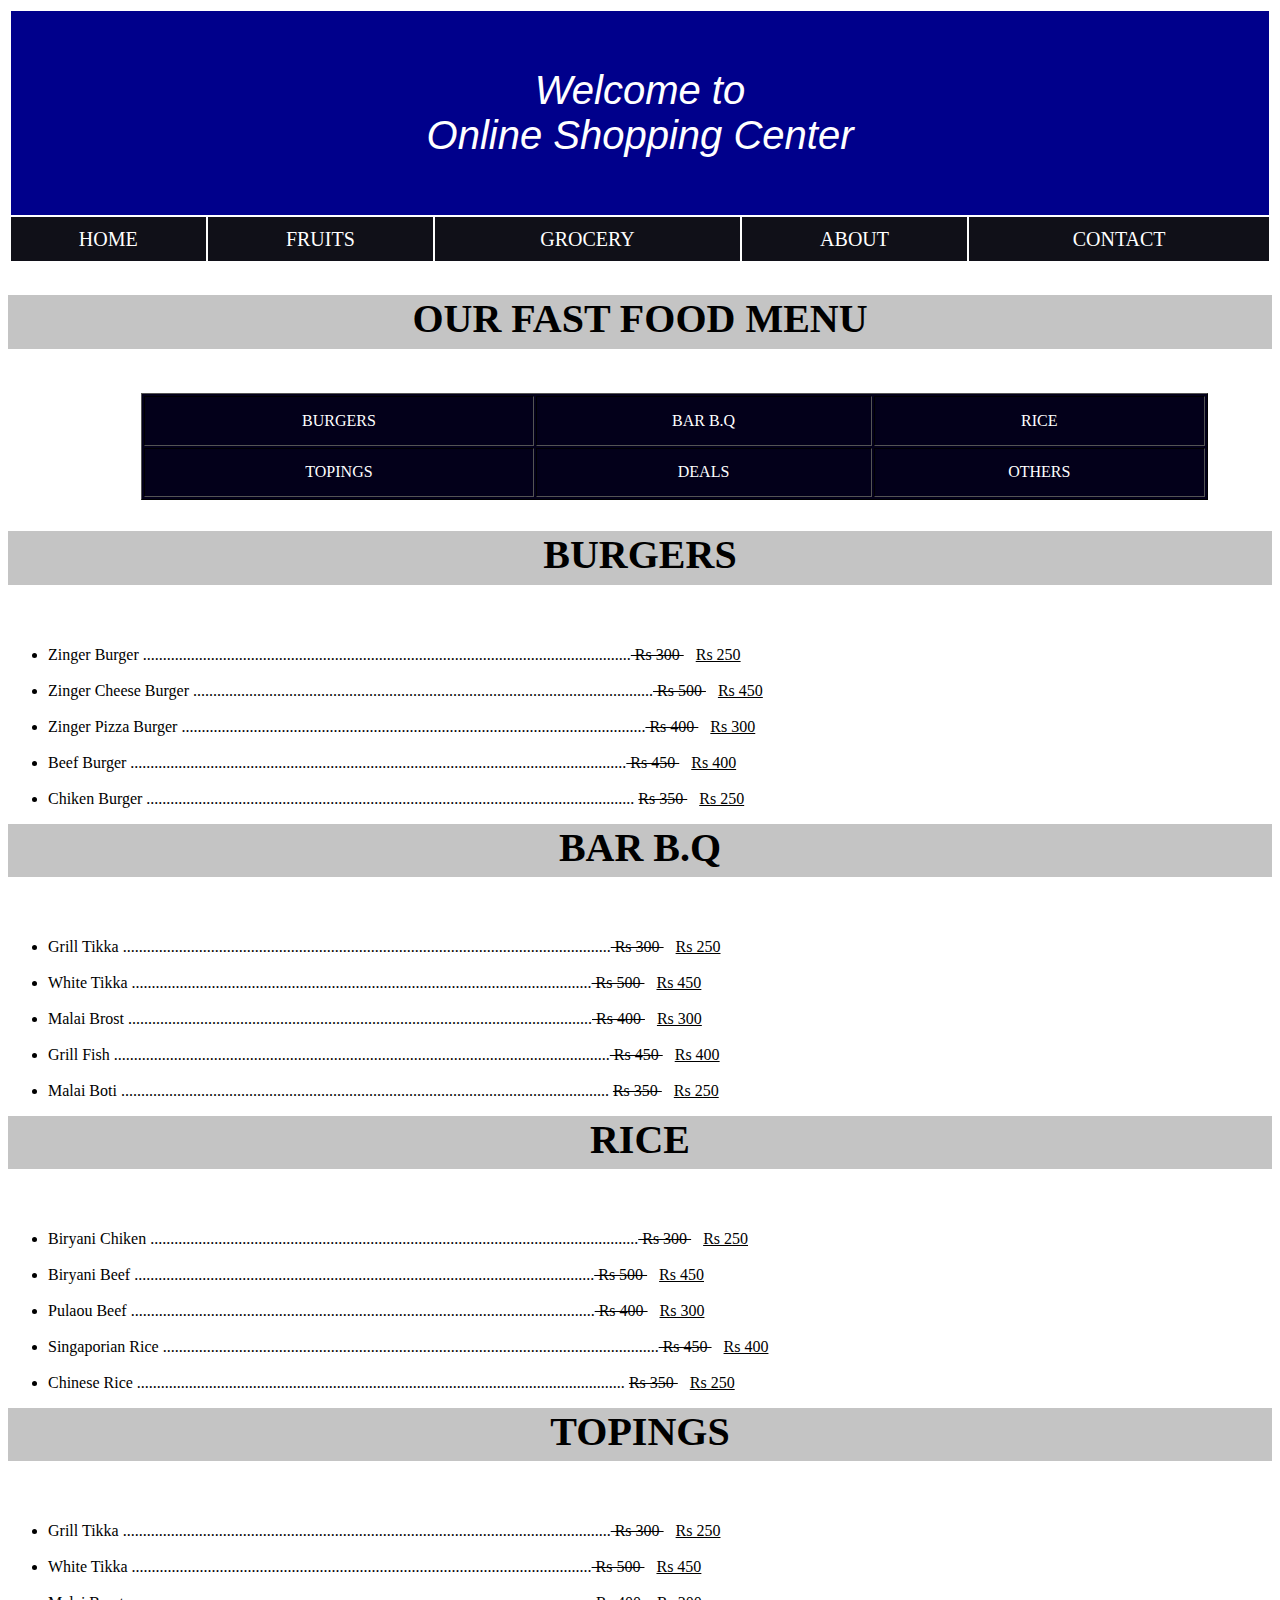
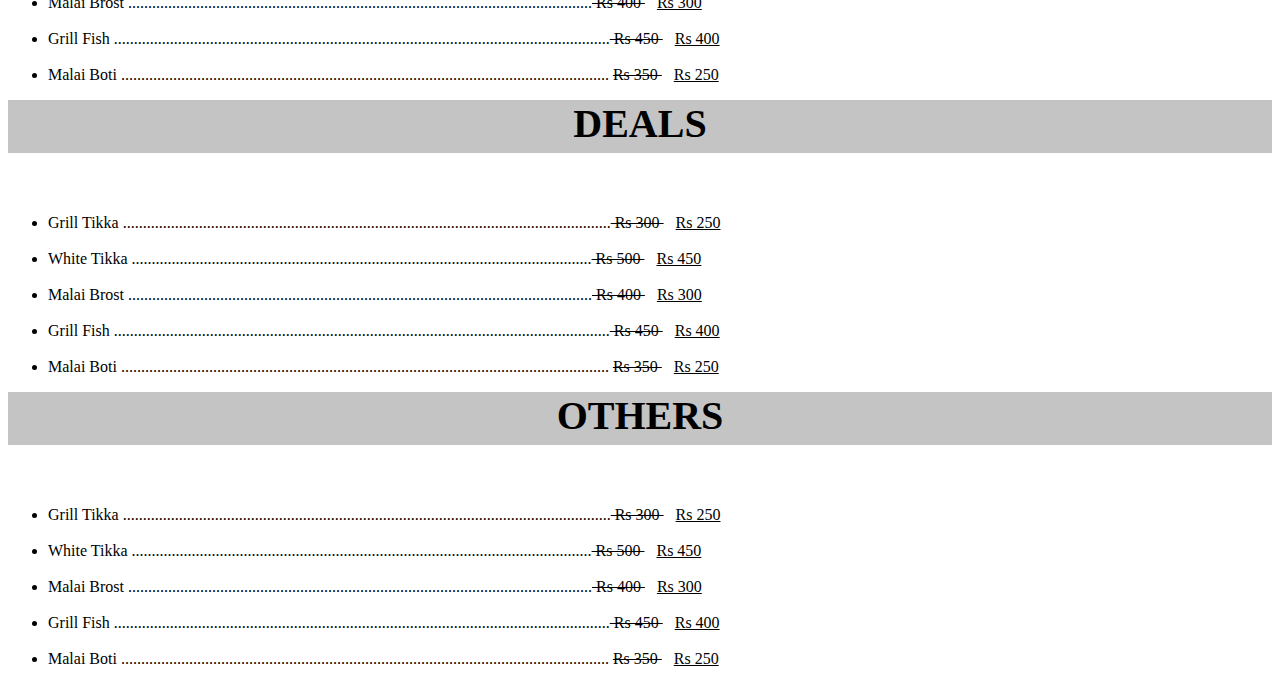
<file: index.html>
<!DOCTYPE html>
<html lang="en">
<head>
    <meta charset="UTF-8">
    <meta name="viewport" content="width=device-width, initial-scale=1.0">
    <title>Online Shopping - Home </title>
    <link rel="stylesheet" href="style.css">
</head>
<body>

  
    <table class="table01" border="1">
        <tr>
            <td colspan="5" class="mainheading">Welcome to <br>Online Shopping Center</td>  
        </tr>   
        <tr>
            <td class="row1"><a href="./index.html"  style="color: white; text-decoration: none;">HOME</a></td>
            <td class="row1"><a href="./Fruits/index.html"  style="color: white; text-decoration: none;">FRUITS</a></td>
            <td class="row1"><a href="./Grocery/index.html"  style="color: white; text-decoration: none;">GROCERY</a></td>
            <td class="row1"><a href="./About/index.html"  style="color: white; text-decoration: none;">ABOUT</a></td>
            <td class="row1"><a href="./Contact/index.html"  style="color: white; text-decoration: none;">CONTACT</a></td>  
        </tr>
    </table>

    <br>
    <h1 class="OFF">OUR FAST FOOD MENU</h1>
    <br>

    <table class="itemtable" border="1">
        <tr>
            <td class="item01"><a href="#burgers" style="color: white; text-decoration: none;">BURGERS</a></td>
            <td class="item01"><a href="#BarB.Q" style="color: white; text-decoration: none;">BAR B.Q</a></td>
            <td class="item01"><a href="#Rice" style="color: white; text-decoration: none;">RICE</a></td>
        </tr>
        <tr>
            <td class="item01"><a href="#Topings" style="color: white; text-decoration: none;">TOPINGS</a></td>
            <td class="item01"><a href="#Deals" style="color: white; text-decoration: none;">DEALS</a></td>
            <td class="item01"><a href="#Others" style="color: white; text-decoration: none;">OTHERS</a></td>
        </tr>
    </table>

    <br>
    <h1 class="OFF" id="burgers">BURGERS</h1>
    <br>

    <ul>
        <li>Zinger Burger ..........................................................................................................................<del> Rs 300 </del> &nbsp;&nbsp; <ins>Rs 250</ins>  </li>
        <br>
        <li>Zinger Cheese Burger ...................................................................................................................<del> Rs 500 </del> &nbsp;&nbsp; <ins>Rs 450</ins>  </li>
        <br>
        <li>Zinger Pizza Burger ....................................................................................................................<del> Rs 400 </del> &nbsp;&nbsp; <ins>Rs 300</ins>  </li>
        <br>
        <li>Beef Burger ............................................................................................................................<del> Rs 450 </del> &nbsp;&nbsp; <ins>Rs 400</ins>  </li>
        <br>
        <li>Chiken Burger ..........................................................................................................................    <del> Rs 350 </del> &nbsp;&nbsp; <ins>Rs 250</ins>  </li>
        
    </ul>
    <h1 class="OFF" id="BarB.Q">BAR B.Q</h1>
    <br>

    <ul>
        <li>Grill Tikka ..........................................................................................................................<del> Rs 300 </del> &nbsp;&nbsp; <ins>Rs 250</ins>  </li>
        <br>
        <li>White Tikka ...................................................................................................................<del> Rs 500 </del> &nbsp;&nbsp; <ins>Rs 450</ins>  </li>
        <br>
        <li>Malai Brost ....................................................................................................................<del> Rs 400 </del> &nbsp;&nbsp; <ins>Rs 300</ins>  </li>
        <br>
        <li>Grill Fish ............................................................................................................................<del> Rs 450 </del> &nbsp;&nbsp; <ins>Rs 400</ins>  </li>
        <br>
        <li>Malai Boti ..........................................................................................................................    <del> Rs 350 </del> &nbsp;&nbsp; <ins>Rs 250</ins>  </li>
        
    </ul>

    <h1 class="OFF" id="Rice">RICE</h1>
    <br>

    <ul>
        <li>Biryani Chiken ..........................................................................................................................<del> Rs 300 </del> &nbsp;&nbsp; <ins>Rs 250</ins>  </li>
        <br>
        <li>Biryani Beef ...................................................................................................................<del> Rs 500 </del> &nbsp;&nbsp; <ins>Rs 450</ins>  </li>
        <br>
        <li>Pulaou Beef ....................................................................................................................<del> Rs 400 </del> &nbsp;&nbsp; <ins>Rs 300</ins>  </li>
        <br>
        <li>Singaporian Rice ............................................................................................................................<del> Rs 450 </del> &nbsp;&nbsp; <ins>Rs 400</ins>  </li>
        <br>
        <li>Chinese Rice ..........................................................................................................................    <del> Rs 350 </del> &nbsp;&nbsp; <ins>Rs 250</ins>  </li>
        
    </ul>

    <h1 class="OFF" id="Topings">TOPINGS</h1>
    <br>

    <ul>
        <li>Grill Tikka ..........................................................................................................................<del> Rs 300 </del> &nbsp;&nbsp; <ins>Rs 250</ins>  </li>
        <br>
        <li>White Tikka ...................................................................................................................<del> Rs 500 </del> &nbsp;&nbsp; <ins>Rs 450</ins>  </li>
        <br>
        <li>Malai Brost ....................................................................................................................<del> Rs 400 </del> &nbsp;&nbsp; <ins>Rs 300</ins>  </li>
        <br>
        <li>Grill Fish ............................................................................................................................<del> Rs 450 </del> &nbsp;&nbsp; <ins>Rs 400</ins>  </li>
        <br>
        <li>Malai Boti ..........................................................................................................................    <del> Rs 350 </del> &nbsp;&nbsp; <ins>Rs 250</ins>  </li>
        
    </ul>
    <h1 class="OFF" id="Deals">DEALS</h1>
    <br>

    <ul>
        <li>Grill Tikka ..........................................................................................................................<del> Rs 300 </del> &nbsp;&nbsp; <ins>Rs 250</ins>  </li>
        <br>
        <li>White Tikka ...................................................................................................................<del> Rs 500 </del> &nbsp;&nbsp; <ins>Rs 450</ins>  </li>
        <br>
        <li>Malai Brost ....................................................................................................................<del> Rs 400 </del> &nbsp;&nbsp; <ins>Rs 300</ins>  </li>
        <br>
        <li>Grill Fish ............................................................................................................................<del> Rs 450 </del> &nbsp;&nbsp; <ins>Rs 400</ins>  </li>
        <br>
        <li>Malai Boti ..........................................................................................................................    <del> Rs 350 </del> &nbsp;&nbsp; <ins>Rs 250</ins>  </li>
        
    </ul>

    <h1 class="OFF" id="Others">OTHERS</h1>
    <br>

    <ul>
        <li>Grill Tikka ..........................................................................................................................<del> Rs 300 </del> &nbsp;&nbsp; <ins>Rs 250</ins>  </li>
        <br>
        <li>White Tikka ...................................................................................................................<del> Rs 500 </del> &nbsp;&nbsp; <ins>Rs 450</ins>  </li>
        <br>
        <li>Malai Brost ....................................................................................................................<del> Rs 400 </del> &nbsp;&nbsp; <ins>Rs 300</ins>  </li>
        <br>
        <li>Grill Fish ............................................................................................................................<del> Rs 450 </del> &nbsp;&nbsp; <ins>Rs 400</ins>  </li>
        <br>
        <li>Malai Boti ..........................................................................................................................    <del> Rs 350 </del> &nbsp;&nbsp; <ins>Rs 250</ins>  </li>
        
    </ul>


    
</body>
</html>
</file>
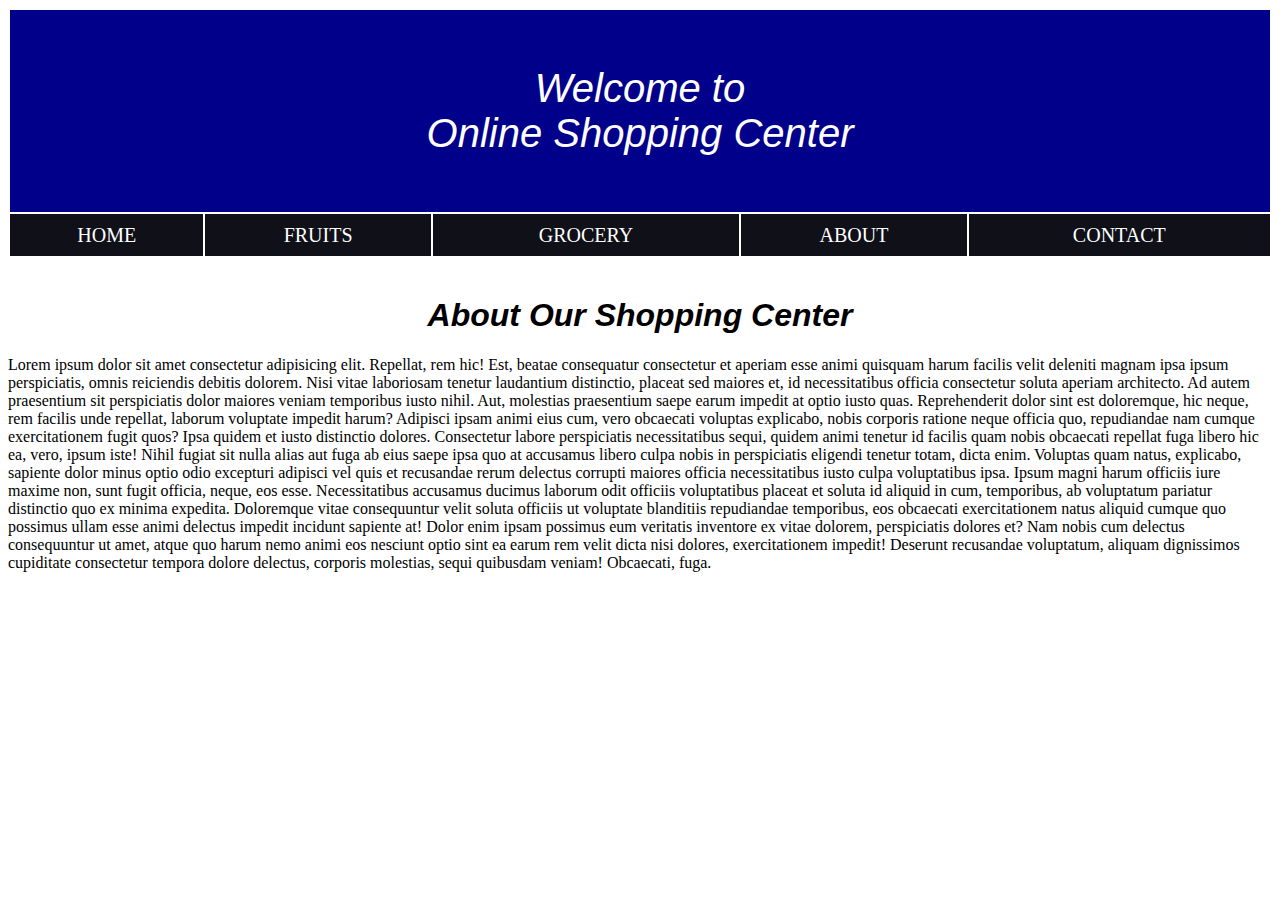
<file: About/index.html>
<!DOCTYPE html>
<html lang="en">
<head>
    <meta charset="UTF-8">
    <meta name="viewport" content="width=device-width, initial-scale=1.0">
    <title>Online Shopping - ABOUT </title>
    <link rel="stylesheet" href="../style.css">
</head>
<body>

  
    <table class="table01" >
        <tr>
            <td colspan="5" class="mainheading">Welcome to <br>Online Shopping Center</td>
            
            
        </tr>   
        <tr>
            <td class="row1"><a href="../index.html" style="color: white; text-decoration: none;">HOME</a></td>
            <td class="row1"><a href="../Fruits/index.html" style="color: white; text-decoration: none;">FRUITS</a></td>
            <td class="row1"><a href="../Grocery/index.html" style="color: white; text-decoration: none;">GROCERY</a></td>
            <td class="row1"><a href="../About/index.html" style="color: white; text-decoration: none;">ABOUT</a></td>
            <td class="row1"><a href="../Contact/index.html" style="color: white; text-decoration: none;">CONTACT</a></td>
            
        </tr>
    </table>

    <br>

    
     
    
  <h1 class="Aboutcenter"> About Our Shopping Center</h1>
  <p>Lorem ipsum dolor sit amet consectetur adipisicing elit. Repellat, rem hic! Est, beatae consequatur consectetur et aperiam esse animi quisquam harum facilis velit deleniti magnam ipsa ipsum perspiciatis, omnis reiciendis debitis dolorem. Nisi vitae laboriosam tenetur laudantium distinctio, placeat sed maiores et, id necessitatibus officia consectetur soluta aperiam architecto. Ad autem praesentium sit perspiciatis dolor maiores veniam temporibus iusto nihil. Aut, molestias praesentium saepe earum impedit at optio iusto quas. Reprehenderit dolor sint est doloremque, hic neque, rem facilis unde repellat, laborum voluptate impedit harum? Adipisci ipsam animi eius cum, vero obcaecati voluptas explicabo, nobis corporis ratione neque officia quo, repudiandae nam cumque exercitationem fugit quos? Ipsa quidem et iusto distinctio dolores. Consectetur labore perspiciatis necessitatibus sequi, quidem animi tenetur id facilis quam nobis obcaecati repellat fuga libero hic ea, vero, ipsum iste! Nihil fugiat sit nulla alias aut fuga ab eius saepe ipsa quo at accusamus libero culpa nobis in perspiciatis eligendi tenetur totam, dicta enim. Voluptas quam natus, explicabo, sapiente dolor minus optio odio excepturi adipisci vel quis et recusandae rerum delectus corrupti maiores officia necessitatibus iusto culpa voluptatibus ipsa. Ipsum magni harum officiis iure maxime non, sunt fugit officia, neque, eos esse. Necessitatibus accusamus ducimus laborum odit officiis voluptatibus placeat et soluta id aliquid in cum, temporibus, ab voluptatum pariatur distinctio quo ex minima expedita. Doloremque vitae consequuntur velit soluta officiis ut voluptate blanditiis repudiandae temporibus, eos obcaecati exercitationem natus aliquid cumque quo possimus ullam esse animi delectus impedit incidunt sapiente at! Dolor enim ipsam possimus eum veritatis inventore ex vitae dolorem, perspiciatis dolores et? Nam nobis cum delectus consequuntur ut amet, atque quo harum nemo animi eos nesciunt optio sint ea earum rem velit dicta nisi dolores, exercitationem impedit! Deserunt recusandae voluptatum, aliquam dignissimos cupiditate consectetur tempora dolore delectus, corporis molestias, sequi quibusdam veniam! Obcaecati, fuga.</p>

    


    
</body>
</html>
</file>
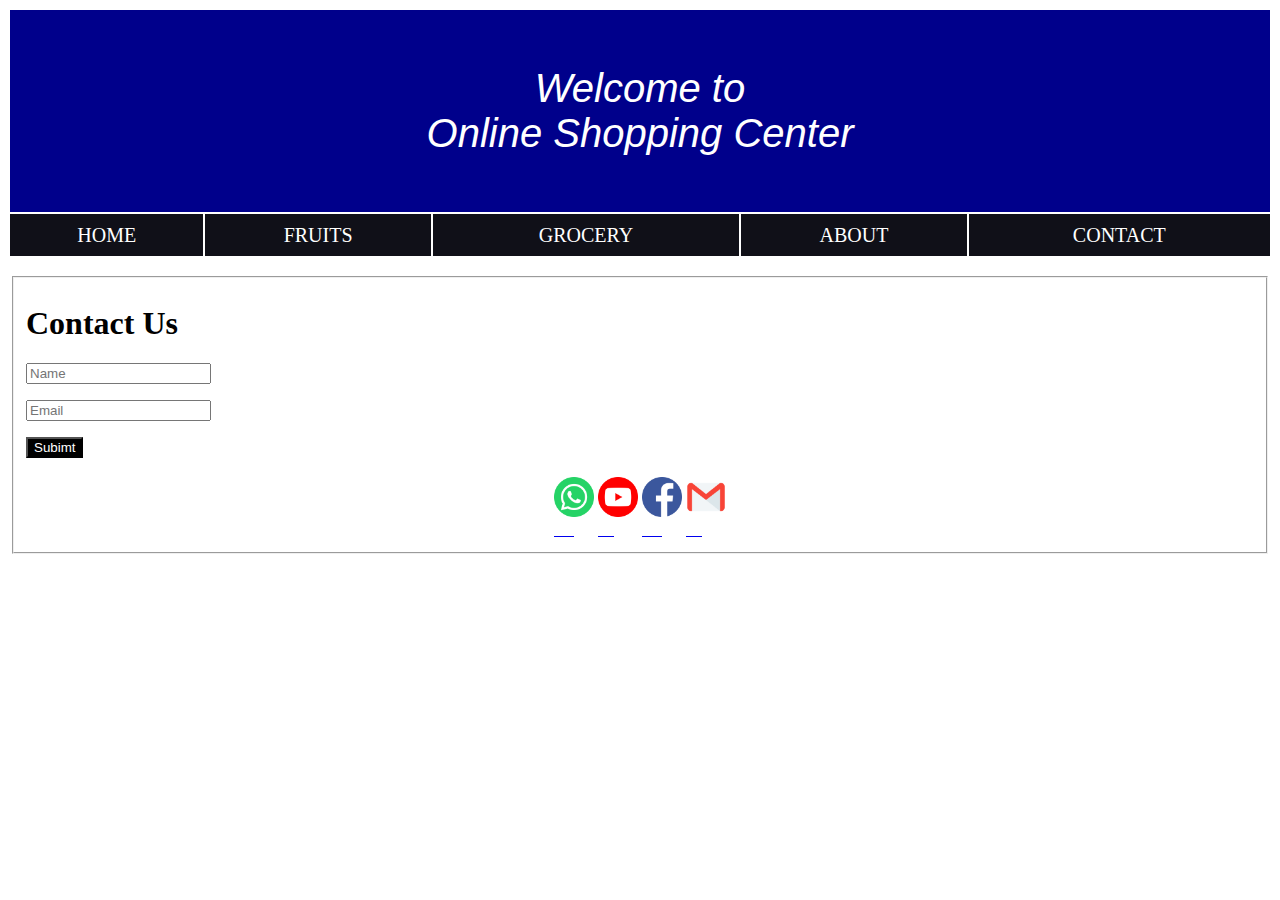
<file: Contact/index.html>
<!DOCTYPE html>
<html lang="en">

<head>
    <meta charset="UTF-8">
    <meta name="viewport" content="width=device-width, initial-scale=1.0">
    <title>Online Shopping - CONTACT </title>
    <link rel="stylesheet" href="../style.css">
</head>

<body>


    <table class="table01">
        <tr>
            <td colspan="5" class="mainheading">Welcome to <br>Online Shopping Center</td>


        </tr>
        <tr>
            <td class="row1"><a href="../index.html" style="color: white; text-decoration: none;">HOME</a></td>
            <td class="row1"><a href="../Fruits/index.html" style="color: white; text-decoration: none;">FRUITS</a></td>
            <td class="row1"><a href="../Grocery/index.html" style="color: white; text-decoration: none;">GROCERY</a>
            </td>
            <td class="row1"><a href="../About/index.html" style="color: white; text-decoration: none;">ABOUT</a></td>
            <td class="row1"><a href="../Contact/index.html" style="color: white; text-decoration: none;">CONTACT</a>
            </td>

        </tr>
    </table>

    <br>

    <div style="height: 10px; border: rgb(128, 0, 0);">
        <form action="https://example.com/">
            <legend>

                <fieldset>
                    <h1>Contact Us</h1>

                    <p><input type="text" placeholder="Name"></p>
                    <p><input type="email" placeholder="Email"></p>

                    <p><input type="submit" value="Subimt" style="color: white; background-color: black;"></p>


                    <table align="Center">
                        <tr>

                            <td class="icontd"><a href="https://wa.me/qr/KUDCRHHNCZFKI1"> <img src="../icons/3225179_app_logo_media_popular_social_icon.png" alt="whatsapp icon" width="40px">  &nbsp;&nbsp; &nbsp;&nbsp; </a></td>
                            <td class="icontd"><a href="https://www.youtube.com/"> <img src="../icons/3225180_app_logo_media_popular_social_icon.png" alt="icon" width="40px"> &nbsp;&nbsp;&nbsp;&nbsp; </a></td>
                            <td class="icontd"><a href="https://m.facebook.com/login/?locale=en_GB"> <img src="../icons/3225194_app_facebook_logo_media_popular_icon.png" alt="icon" width="40px">&nbsp;&nbsp; &nbsp;&nbsp; </a> </td>
                            <td class="icontd"><a href="mailto:mohsinrazamadani@gmail.com"> <img src="../icons/4202011_email_gmail_mail_logo_social_icon.ico" alt="icon" width="40px" >&nbsp;&nbsp;&nbsp;&nbsp; </a> </td>

                        </tr>
                    </table>


                </fieldset>


            </legend>



        </form>
    </div>


</body>

</html>
</file>
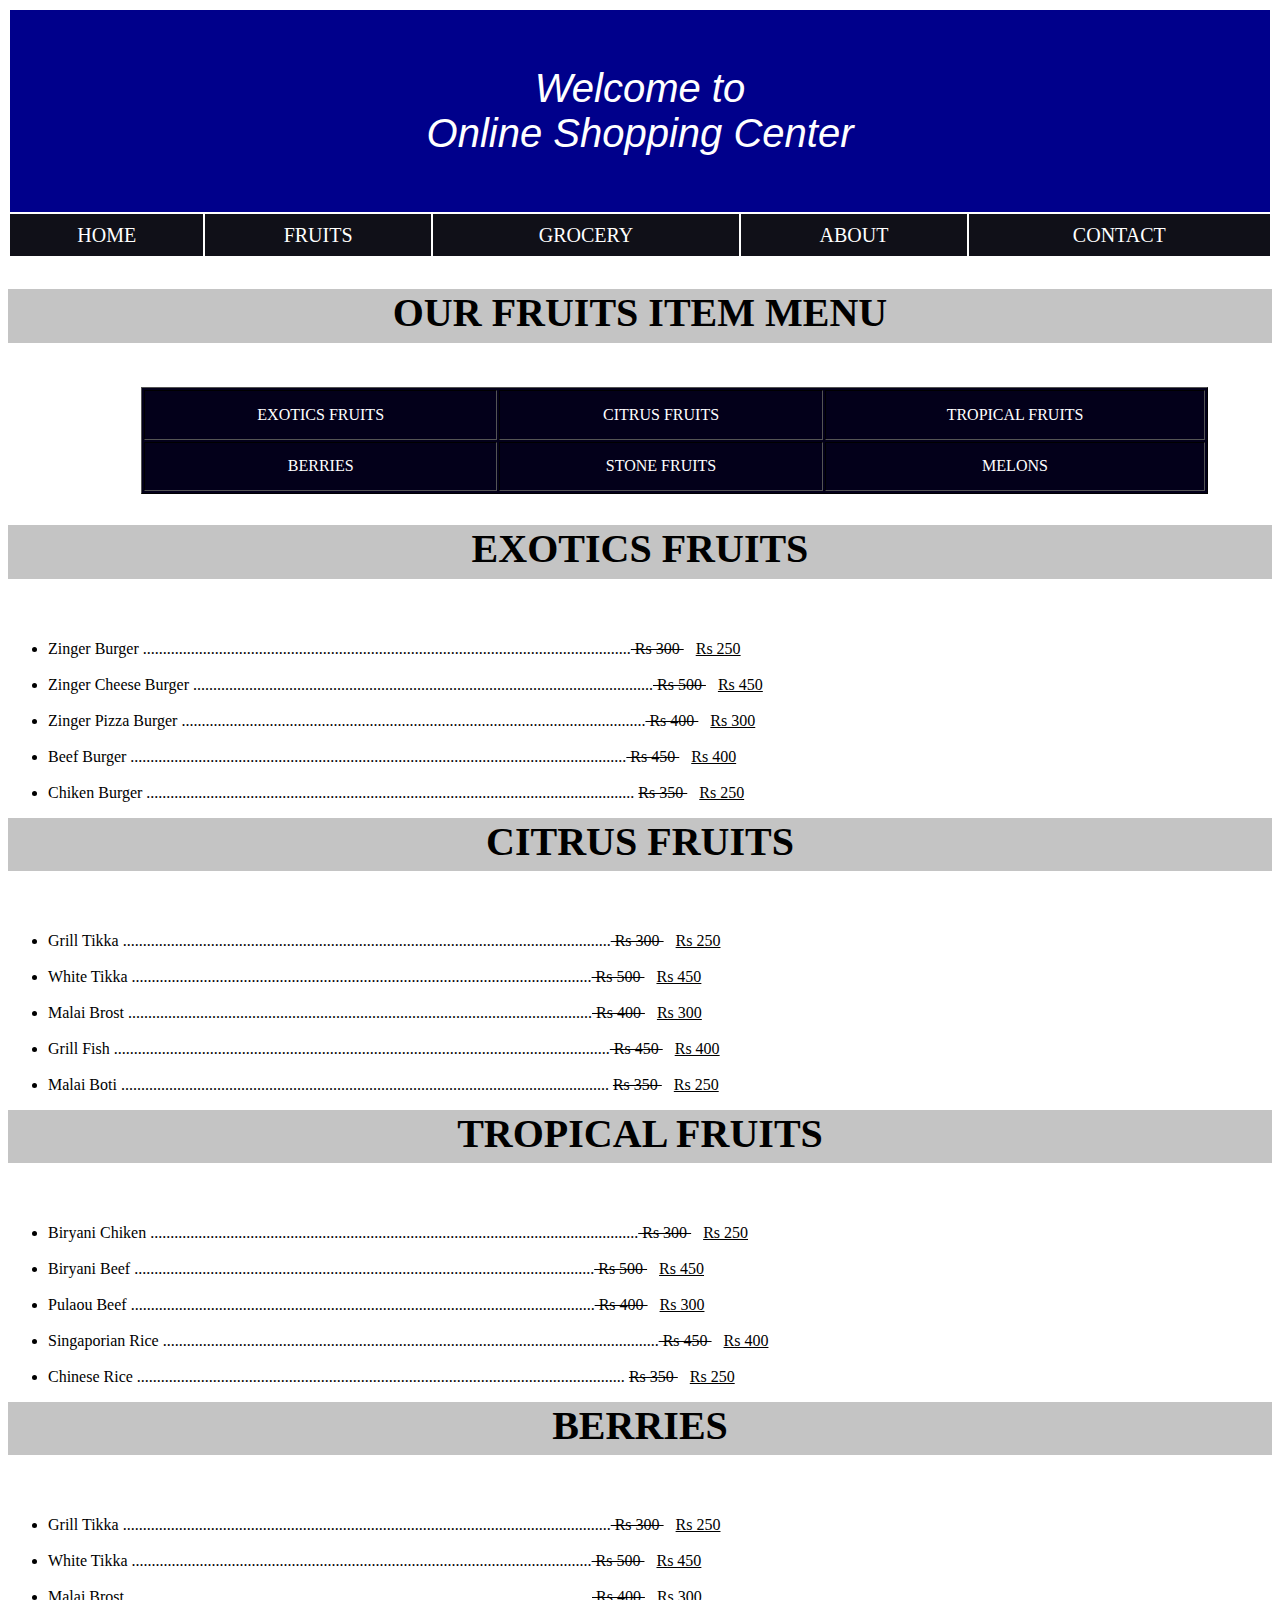
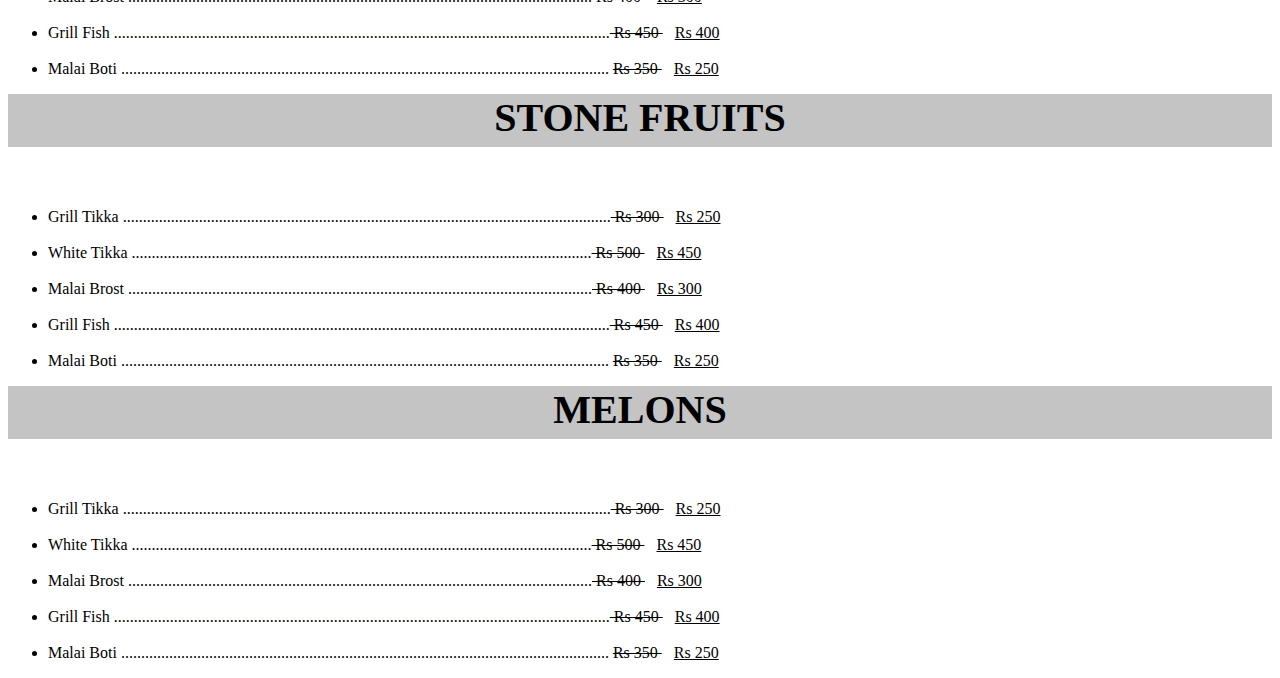
<file: Fruits/index.html>
<!DOCTYPE html>
<html lang="en">
<head>
    <meta charset="UTF-8">
    <meta name="viewport" content="width=device-width, initial-scale=1.0">
    <title>Online Shopping - FRUITS </title>
    <link rel="stylesheet" href="../style.css">
</head>
<body>

  
    <table class="table01" >
        <tr>
            <td colspan="5" class="mainheading">Welcome to <br>Online Shopping Center</td>
            
            
        </tr>   
        <tr>
            <td class="row1"><a href="../index.html" style="color: white; text-decoration: none;">HOME</a></td>
            <td class="row1"><a href="../Fruits/index.html" style="color: white; text-decoration: none;">FRUITS</a></td>
            <td class="row1"><a href="../Grocery/index.html" style="color: white; text-decoration: none;">GROCERY</a></td>
            <td class="row1"><a href="../About/index.html" style="color: white; text-decoration: none;">ABOUT</a></td>
            <td class="row1"><a href="../Contact/index.html" style="color: white; text-decoration: none;">CONTACT</a></td>
            
        </tr>
    </table>

    <br>
    <h1 class="OFF">OUR FRUITS ITEM MENU</h1>
    <br>

    <table class="itemtable" border="1">
        <tr>
            <td class="item01" ><a href="#exoticsfruits" style="color: white; text-decoration: none;">EXOTICS FRUITS</a></td>
            <td class="item01"><a href="#citrusfruits" style="color: white; text-decoration: none;">CITRUS FRUITS</a></td>
            <td class="item01"><a href="#tropicalfruits" style="color: white; text-decoration: none;">TROPICAL FRUITS</a></td>
        </tr>
        <tr>
            <td class="item01"><a href="#berries" style="color: white; text-decoration: none;">BERRIES</a></td>
            <td class="item01"><a href="#stonefruits" style="color: white; text-decoration: none;">STONE FRUITS</a></td>
            <td class="item01"><a href="#melons" style="color: white; text-decoration: none;">MELONS</a></td>
        </tr>
    </table>

    <br>
    <h1 class="OFF" id="exoticsfruits">EXOTICS FRUITS</h1>
    <br>

    <ul>
        <li>Zinger Burger ..........................................................................................................................<del> Rs 300 </del> &nbsp;&nbsp; <ins>Rs 250</ins>  </li>
        <br>
        <li>Zinger Cheese Burger ...................................................................................................................<del> Rs 500 </del> &nbsp;&nbsp; <ins>Rs 450</ins>  </li>
        <br>
        <li>Zinger Pizza Burger ....................................................................................................................<del> Rs 400 </del> &nbsp;&nbsp; <ins>Rs 300</ins>  </li>
        <br>
        <li>Beef Burger ............................................................................................................................<del> Rs 450 </del> &nbsp;&nbsp; <ins>Rs 400</ins>  </li>
        <br>
        <li>Chiken Burger ..........................................................................................................................    <del> Rs 350 </del> &nbsp;&nbsp; <ins>Rs 250</ins>  </li>
        
    </ul>
    <h1 class="OFF" id="citrusfruits">CITRUS FRUITS</h1>
    <br>

    <ul>
        <li>Grill Tikka ..........................................................................................................................<del> Rs 300 </del> &nbsp;&nbsp; <ins>Rs 250</ins>  </li>
        <br>
        <li>White Tikka ...................................................................................................................<del> Rs 500 </del> &nbsp;&nbsp; <ins>Rs 450</ins>  </li>
        <br>
        <li>Malai Brost ....................................................................................................................<del> Rs 400 </del> &nbsp;&nbsp; <ins>Rs 300</ins>  </li>
        <br>
        <li>Grill Fish ............................................................................................................................<del> Rs 450 </del> &nbsp;&nbsp; <ins>Rs 400</ins>  </li>
        <br>
        <li>Malai Boti ..........................................................................................................................    <del> Rs 350 </del> &nbsp;&nbsp; <ins>Rs 250</ins>  </li>
        
    </ul>

    <h1 class="OFF" id="tropicalfruits">TROPICAL FRUITS</h1>
    <br>

    <ul>
        <li>Biryani Chiken ..........................................................................................................................<del> Rs 300 </del> &nbsp;&nbsp; <ins>Rs 250</ins>  </li>
        <br>
        <li>Biryani Beef ...................................................................................................................<del> Rs 500 </del> &nbsp;&nbsp; <ins>Rs 450</ins>  </li>
        <br>
        <li>Pulaou Beef ....................................................................................................................<del> Rs 400 </del> &nbsp;&nbsp; <ins>Rs 300</ins>  </li>
        <br>
        <li>Singaporian Rice ............................................................................................................................<del> Rs 450 </del> &nbsp;&nbsp; <ins>Rs 400</ins>  </li>
        <br>
        <li>Chinese Rice ..........................................................................................................................    <del> Rs 350 </del> &nbsp;&nbsp; <ins>Rs 250</ins>  </li>
        
    </ul>

    <h1 class="OFF" id="berries">BERRIES</h1>
    <br>

    <ul>
        <li>Grill Tikka ..........................................................................................................................<del> Rs 300 </del> &nbsp;&nbsp; <ins>Rs 250</ins>  </li>
        <br>
        <li>White Tikka ...................................................................................................................<del> Rs 500 </del> &nbsp;&nbsp; <ins>Rs 450</ins>  </li>
        <br>
        <li>Malai Brost ....................................................................................................................<del> Rs 400 </del> &nbsp;&nbsp; <ins>Rs 300</ins>  </li>
        <br>
        <li>Grill Fish ............................................................................................................................<del> Rs 450 </del> &nbsp;&nbsp; <ins>Rs 400</ins>  </li>
        <br>
        <li>Malai Boti ..........................................................................................................................    <del> Rs 350 </del> &nbsp;&nbsp; <ins>Rs 250</ins>  </li>
        
    </ul>
    <h1 class="OFF" id="stonefruits">STONE FRUITS</h1>
    <br>

    <ul>
        <li>Grill Tikka ..........................................................................................................................<del> Rs 300 </del> &nbsp;&nbsp; <ins>Rs 250</ins>  </li>
        <br>
        <li>White Tikka ...................................................................................................................<del> Rs 500 </del> &nbsp;&nbsp; <ins>Rs 450</ins>  </li>
        <br>
        <li>Malai Brost ....................................................................................................................<del> Rs 400 </del> &nbsp;&nbsp; <ins>Rs 300</ins>  </li>
        <br>
        <li>Grill Fish ............................................................................................................................<del> Rs 450 </del> &nbsp;&nbsp; <ins>Rs 400</ins>  </li>
        <br>
        <li>Malai Boti ..........................................................................................................................    <del> Rs 350 </del> &nbsp;&nbsp; <ins>Rs 250</ins>  </li>
        
    </ul>

    <h1 class="OFF" id="melons">MELONS</h1>
    <br>

    <ul>
        <li>Grill Tikka ..........................................................................................................................<del> Rs 300 </del> &nbsp;&nbsp; <ins>Rs 250</ins>  </li>
        <br>
        <li>White Tikka ...................................................................................................................<del> Rs 500 </del> &nbsp;&nbsp; <ins>Rs 450</ins>  </li>
        <br>
        <li>Malai Brost ....................................................................................................................<del> Rs 400 </del> &nbsp;&nbsp; <ins>Rs 300</ins>  </li>
        <br>
        <li>Grill Fish ............................................................................................................................<del> Rs 450 </del> &nbsp;&nbsp; <ins>Rs 400</ins>  </li>
        <br>
        <li>Malai Boti ..........................................................................................................................    <del> Rs 350 </del> &nbsp;&nbsp; <ins>Rs 250</ins>  </li>
        
    </ul>


    
</body>
</html>
</file>
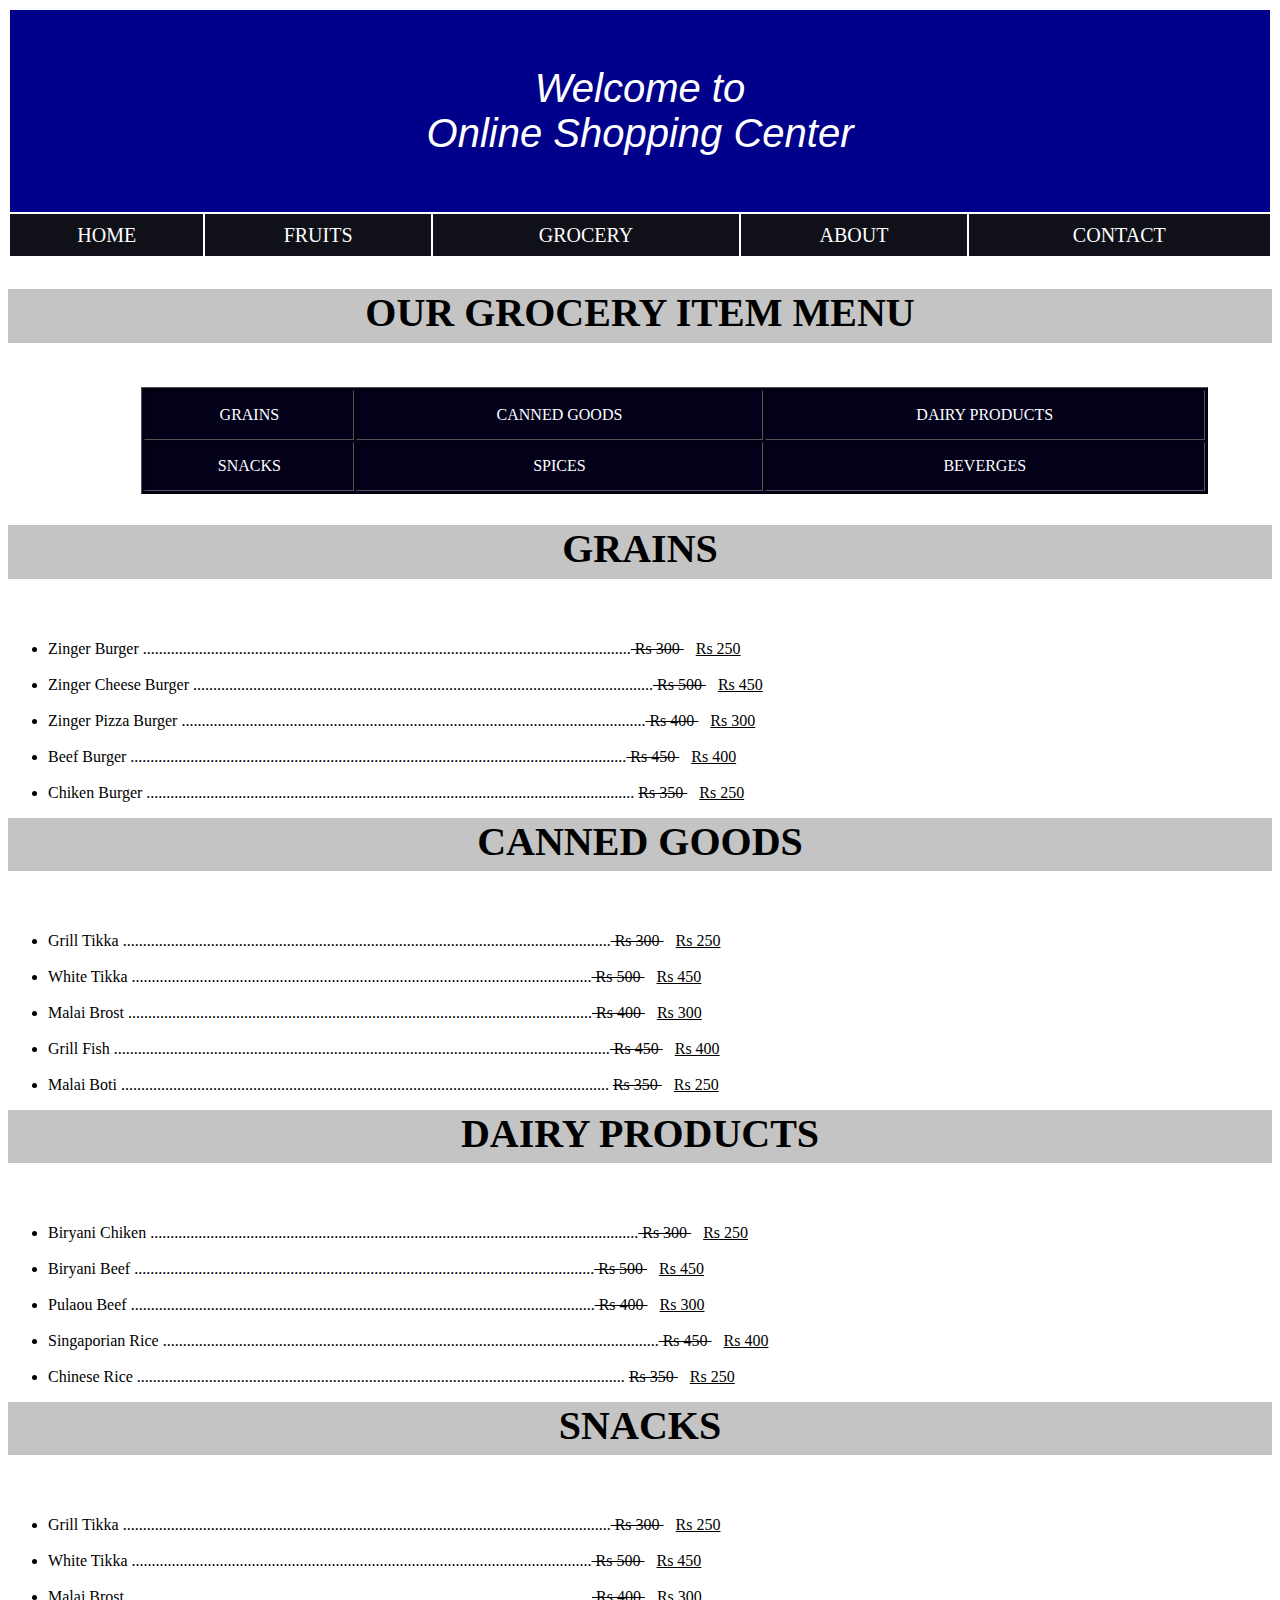
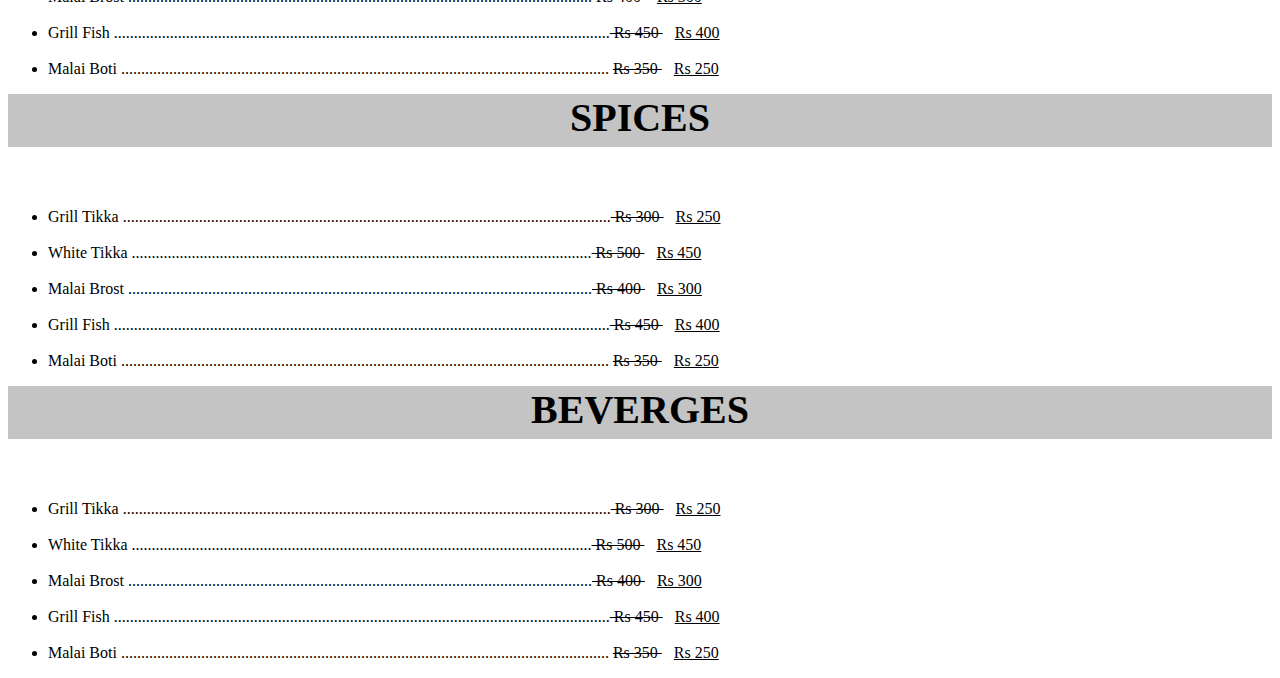
<file: Grocery/index.html>
<!DOCTYPE html>
<html lang="en">
<head>
    <meta charset="UTF-8">
    <meta name="viewport" content="width=device-width, initial-scale=1.0">
    <title>Online Shopping - GROCERY </title>
    <link rel="stylesheet" href="../style.css">
</head>
<body>

  
    <table class="table01" >
        <tr>
            <td colspan="5" class="mainheading">Welcome to <br>Online Shopping Center</td>
            
            
        </tr>   
        <tr>
            <td class="row1"><a href="../index.html" style="color: white; text-decoration: none;">HOME</a></td>
            <td class="row1"><a href="../Fruits/index.html" style="color: white;text-decoration: none;">FRUITS</a></td>
            <td class="row1"><a href="../Grocery/index.html" style="color: white; text-decoration: none;">GROCERY</a></td>
            <td class="row1"><a href="../About/index.html" style="color: white; text-decoration: none;">ABOUT</a></td>
            <td class="row1"><a href="../Contact/index.html" style="color: white; text-decoration: none;">CONTACT</a></td>
            
        </tr>
    </table>

    <br>
    <h1 class="OFF">OUR GROCERY ITEM MENU</h1>
    <br>

    <table class="itemtable" border="1">
        <tr>
            <td class="item01" ><a href="#grains" style="color: white; text-decoration: none;">GRAINS</a></td>
            <td class="item01"><a href="#cannedgoods" style="color: white; text-decoration: none;">CANNED GOODS</a></td>
            <td class="item01"><a href="#dairyproducts" style="color: white; text-decoration: none;">DAIRY PRODUCTS</a></td>
        </tr>
        <tr>
            <td class="item01"><a href="#snacks" style="color: white; text-decoration: none;">SNACKS</a></td>
            <td class="item01"><a href="#spices" style="color: white; text-decoration: none;">SPICES</a></td>
            <td class="item01"><a href="#beverges" style="color: white; text-decoration: none;">BEVERGES</a></td>
        </tr>
    </table>

    <br>
    <h1 class="OFF" id="grains">GRAINS</h1>
    <br>

    <ul>
        <li>Zinger Burger ..........................................................................................................................<del> Rs 300 </del> &nbsp;&nbsp; <ins>Rs 250</ins>  </li>
        <br>
        <li>Zinger Cheese Burger ...................................................................................................................<del> Rs 500 </del> &nbsp;&nbsp; <ins>Rs 450</ins>  </li>
        <br>
        <li>Zinger Pizza Burger ....................................................................................................................<del> Rs 400 </del> &nbsp;&nbsp; <ins>Rs 300</ins>  </li>
        <br>
        <li>Beef Burger ............................................................................................................................<del> Rs 450 </del> &nbsp;&nbsp; <ins>Rs 400</ins>  </li>
        <br>
        <li>Chiken Burger ..........................................................................................................................    <del> Rs 350 </del> &nbsp;&nbsp; <ins>Rs 250</ins>  </li>
        
    </ul>
    <h1 class="OFF" id="cannedgoods">CANNED GOODS</h1>
    <br>

    <ul>
        <li>Grill Tikka ..........................................................................................................................<del> Rs 300 </del> &nbsp;&nbsp; <ins>Rs 250</ins>  </li>
        <br>
        <li>White Tikka ...................................................................................................................<del> Rs 500 </del> &nbsp;&nbsp; <ins>Rs 450</ins>  </li>
        <br>
        <li>Malai Brost ....................................................................................................................<del> Rs 400 </del> &nbsp;&nbsp; <ins>Rs 300</ins>  </li>
        <br>
        <li>Grill Fish ............................................................................................................................<del> Rs 450 </del> &nbsp;&nbsp; <ins>Rs 400</ins>  </li>
        <br>
        <li>Malai Boti ..........................................................................................................................    <del> Rs 350 </del> &nbsp;&nbsp; <ins>Rs 250</ins>  </li>
        
    </ul>

    <h1 class="OFF" id="dairyproducts">DAIRY PRODUCTS</h1>
    <br>

    <ul>
        <li>Biryani Chiken ..........................................................................................................................<del> Rs 300 </del> &nbsp;&nbsp; <ins>Rs 250</ins>  </li>
        <br>
        <li>Biryani Beef ...................................................................................................................<del> Rs 500 </del> &nbsp;&nbsp; <ins>Rs 450</ins>  </li>
        <br>
        <li>Pulaou Beef ....................................................................................................................<del> Rs 400 </del> &nbsp;&nbsp; <ins>Rs 300</ins>  </li>
        <br>
        <li>Singaporian Rice ............................................................................................................................<del> Rs 450 </del> &nbsp;&nbsp; <ins>Rs 400</ins>  </li>
        <br>
        <li>Chinese Rice ..........................................................................................................................    <del> Rs 350 </del> &nbsp;&nbsp; <ins>Rs 250</ins>  </li>
        
    </ul>

    <h1 class="OFF" id="snacks">SNACKS</h1>
    <br>

    <ul>
        <li>Grill Tikka ..........................................................................................................................<del> Rs 300 </del> &nbsp;&nbsp; <ins>Rs 250</ins>  </li>
        <br>
        <li>White Tikka ...................................................................................................................<del> Rs 500 </del> &nbsp;&nbsp; <ins>Rs 450</ins>  </li>
        <br>
        <li>Malai Brost ....................................................................................................................<del> Rs 400 </del> &nbsp;&nbsp; <ins>Rs 300</ins>  </li>
        <br>
        <li>Grill Fish ............................................................................................................................<del> Rs 450 </del> &nbsp;&nbsp; <ins>Rs 400</ins>  </li>
        <br>
        <li>Malai Boti ..........................................................................................................................    <del> Rs 350 </del> &nbsp;&nbsp; <ins>Rs 250</ins>  </li>
        
    </ul>
    <h1 class="OFF" id="spices">SPICES</h1>
    <br>

    <ul>
        <li>Grill Tikka ..........................................................................................................................<del> Rs 300 </del> &nbsp;&nbsp; <ins>Rs 250</ins>  </li>
        <br>
        <li>White Tikka ...................................................................................................................<del> Rs 500 </del> &nbsp;&nbsp; <ins>Rs 450</ins>  </li>
        <br>
        <li>Malai Brost ....................................................................................................................<del> Rs 400 </del> &nbsp;&nbsp; <ins>Rs 300</ins>  </li>
        <br>
        <li>Grill Fish ............................................................................................................................<del> Rs 450 </del> &nbsp;&nbsp; <ins>Rs 400</ins>  </li>
        <br>
        <li>Malai Boti ..........................................................................................................................    <del> Rs 350 </del> &nbsp;&nbsp; <ins>Rs 250</ins>  </li>
        
    </ul>

    <h1 class="OFF" id="beverges">BEVERGES</h1>
    <br>

    <ul>
        <li>Grill Tikka ..........................................................................................................................<del> Rs 300 </del> &nbsp;&nbsp; <ins>Rs 250</ins>  </li>
        <br>
        <li>White Tikka ...................................................................................................................<del> Rs 500 </del> &nbsp;&nbsp; <ins>Rs 450</ins>  </li>
        <br>
        <li>Malai Brost ....................................................................................................................<del> Rs 400 </del> &nbsp;&nbsp; <ins>Rs 300</ins>  </li>
        <br>
        <li>Grill Fish ............................................................................................................................<del> Rs 450 </del> &nbsp;&nbsp; <ins>Rs 400</ins>  </li>
        <br>
        <li>Malai Boti ..........................................................................................................................    <del> Rs 350 </del> &nbsp;&nbsp; <ins>Rs 250</ins>  </li>
        
    </ul>


    
</body>
</html>
</file>
<file: style.css>
.mainheading {
  background-color: darkblue;
  text-align: center;
  height: 150pt;
  width: 1000pt;
  margin-inline-end: auto;
  font-size: 30pt;
  color: white;
  font-family:'Segoe UI', Tahoma, Geneva, Verdana, sans-serif;
  font-style: oblique;
  
}

.row1{
    background-color: rgb(16, 16, 24);
    text-align: center;
    height: 30pt;
    color: white;
    font-size: 20px;
    
}


.table01{
    border-color: rgba(0, 0, 0, 0);
}

.row1:hover{
    background-color: rgb(80, 92, 97);
}
.row1:visited{
    background-color: darkgray;
}
.OFF{
    background-color: rgb(196, 196, 196);
    text-align: center;
    height: 40pt;
    margin-top: 10pt;
    font-size: 30pt;
}
.itemtable{
    background-color: rgb(3, 0, 26);
    color: white;
    border-color: rgb(0, 0, 0);
    width: 800pt;
    text-align: center;
    margin-left: 100pt;
    height: 80pt;   
    
}


.item01:hover{
    background-color: rgb(75, 75, 75);
}
.item01:visited{
    color: white;
}

          

.aboutpageimage{
    text-indent: 20pt;
}

.aboutbackimage{
    background-image: url(./Images/about\ image.webp);
    background-repeat : no-repeat;
}

.Aboutcenter{
    text-align: center;
    font-family: 'Lucida Sans', 'Lucida Sans Regular', 'Lucida Grande', 'Lucida Sans Unicode', Geneva, Verdana, sans-serif;
    font-style: oblique;
}

.inputname{
    background-image: url(./icons/user.png);
}


.body{
    font-family: 'Lucida Sans', 'Lucida Sans Regular', 'Lucida Grande', 'Lucida Sans Unicode', Geneva, Verdana, sans-serif;
}

.icontd{
    width: 30px;
    ;
}
</file>
